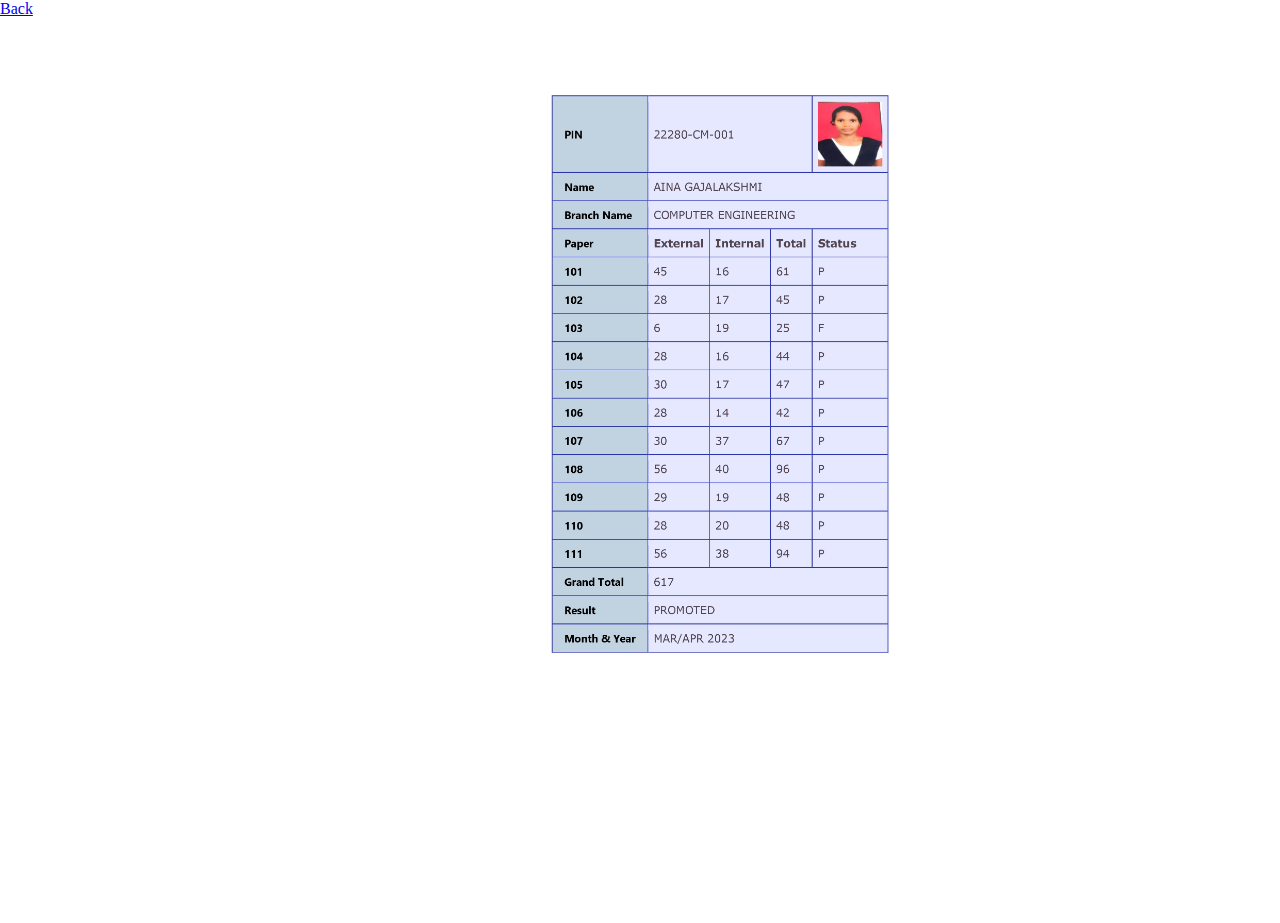
<file: try.html>
<html>
<head>
<style>
body
{
margin:0px;
padding:0px;
}
img
{
margin-left:400px;
}
</style>
</head>
<body>
<div>
<a href="index.html">Back</a>
</div>
<img src="Dipoma1stresultspdf_page-0001.jpg" width="50%">
</body>
</html>
</file>
